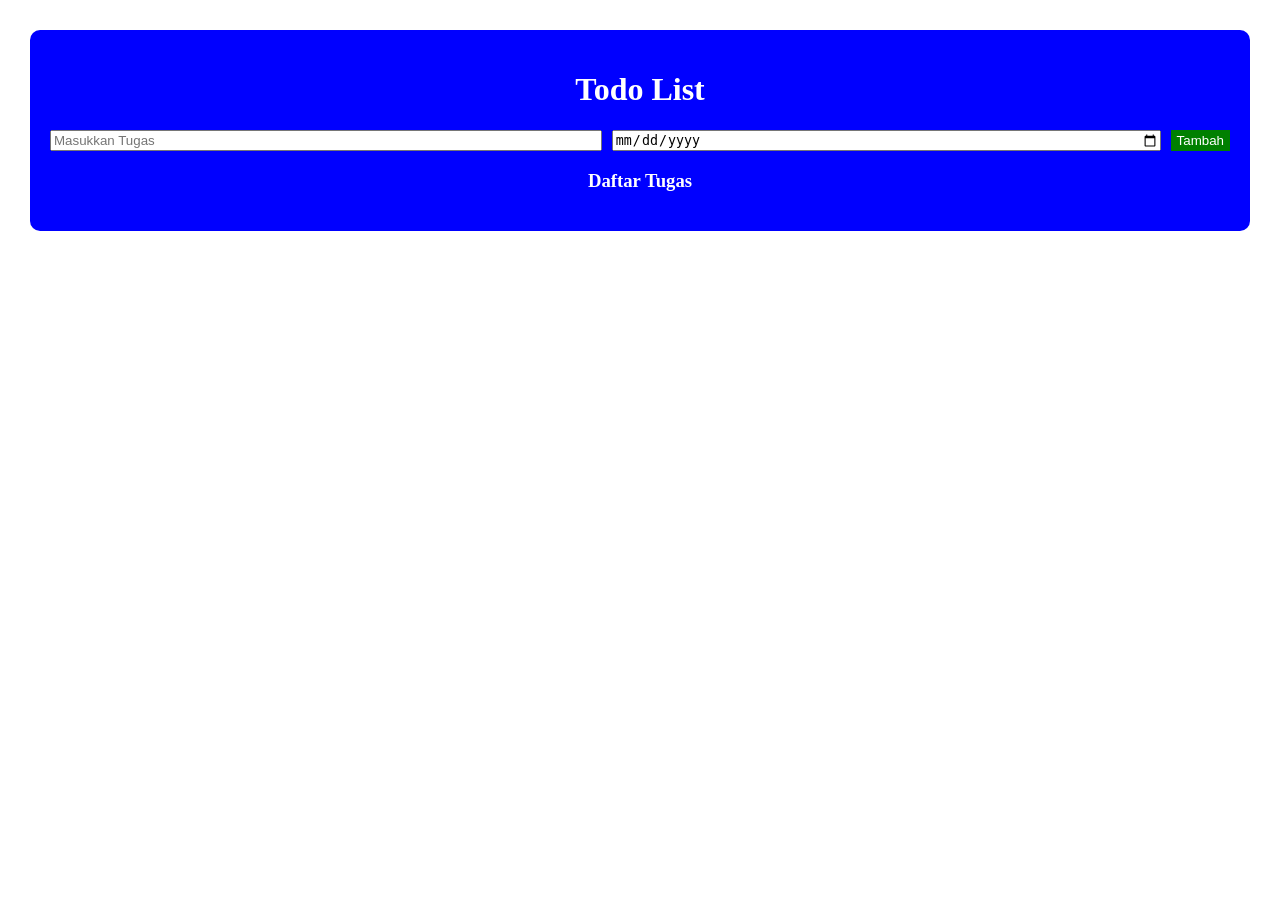
<file: tugas 3/index.html>
<!DOCTYPE html>
<html lang="en">
<head>
    <meta charset="UTF-8">
    <meta name="viewport" content="width=device-width, initial-scale=1.0">
    
    <title>Document</title>
    <link rel="stylesheet" href="stayle.css">
</head>

<body>
    <div class="card">

     <h1>Todo List</h1>

    <div id="formTodo">
        <input type="text" id="inputTask" placeholder="Masukkan Tugas">
        <input type="date" id="inputTanggal">
        <button id="btnTambahTodo">Tambah</button>
      
    </div>

    <h3>Daftar Tugas</h3>

    <ul id="listTugas"></ul>

    </div>

    <script src="javaScript.js"></script>
</body>

</html>
</file>
<file: tugas 3/stayle.css>
body{
    margin: 10px;
    padding: 20px;
}

.card{
    background-color: blue;
    padding: 20px;
    border-radius: 10px;
}

h1{
    text-align: center;
    color: white;
}

#formTodo{
    display: flex;
    gap: 10px;

}

input{
    flex: 1;
}

h3{
    text-align: center;
    color: white;
}

#btnTambahTodo{
    background-color: green;
    border: none;
    color: white;
}
#listTugas { list-style-type: none; padding: 0; }
li { background-color: white; margin-bottom: 10px; padding: 10px; border-radius: 5px; display: flex; align-items: center; gap: 10px; }


.btn-edit { background-color: orange; border: none; color: white; padding: 5px 10px; cursor: pointer; border-radius: 3px; }
.btn-hapus { background-color: red; border: none; color: white; padding: 5px 10px; cursor: pointer; border-radius: 3px; }

 .teks-tugas { flex: 1; font-weight: bold; }
.teks-tanggal { color: gray; font-size: 0.9em; }


#btnTambahTodo:hover { 
    background-color: darkgreen; 
}
select { 
    margin-right: 10px; 
    padding: 5px; 
    border-radius: 3px; 
}
</file>
